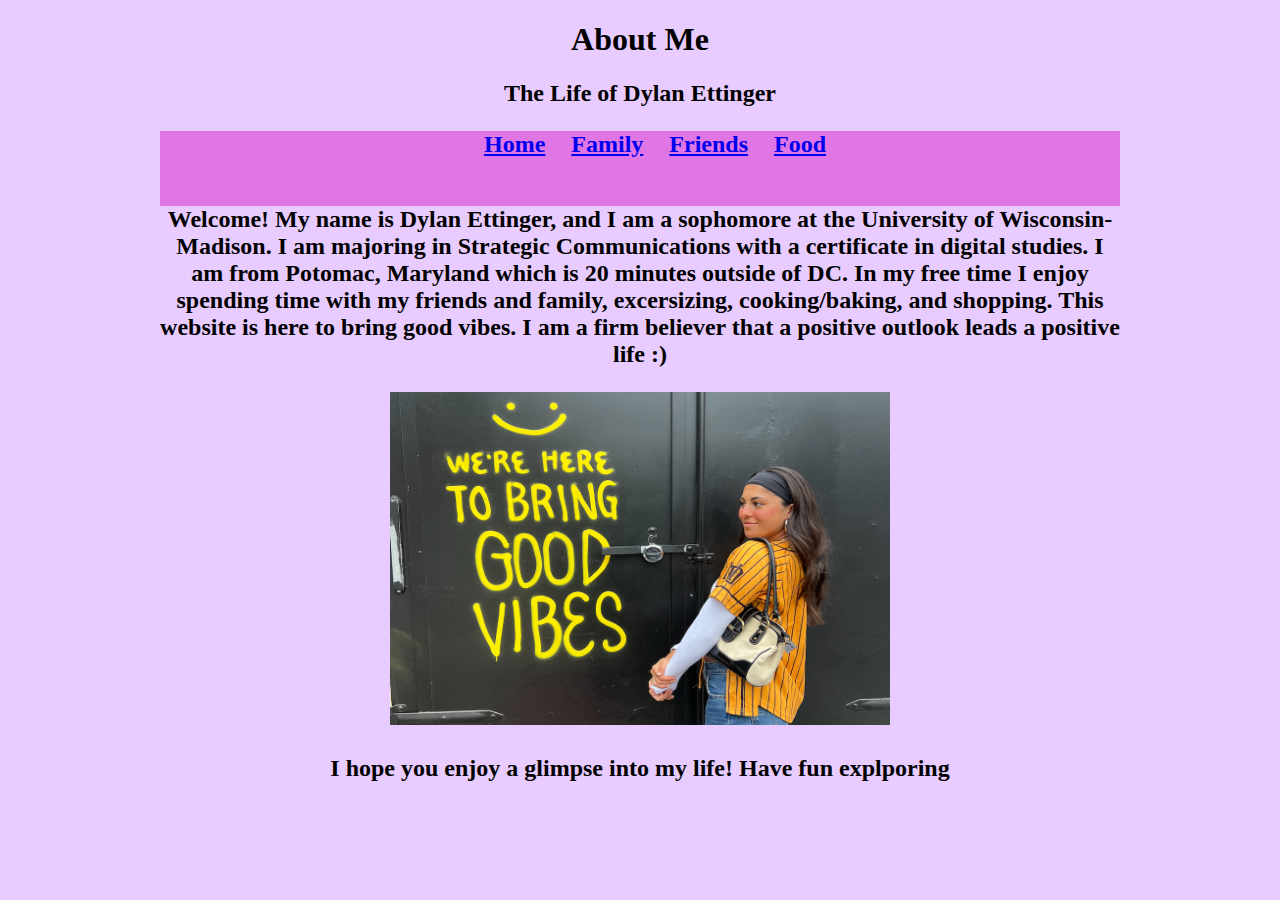
<file: index.html>
<!DOCTYPE html>
<html>
	<head>
		<title>Dylan Ettinger's Life</title>
		<link rel="stylesheet" href="stylesheet.css">
</head>
<body>

</body>
</html>

<head> 
<title>Dylan Ettinger's Life</title>



</head>
	<body>
		<header>
			<h1>About Me<h1>
			<h2>The Life of Dylan Ettinger<h2>	

			<nav>
				<ul>
					<li><a href="index.html" >Home</a><li>
					<li><a href="family.html" >Family</a><li>
					<li><a href="friends.html" >Friends</a><li>
					<li><a href="food.html" >Food</a><li>	
				</ul>
			<nav>
		<section>
			<main>
				<p> Welcome! My name is Dylan Ettinger, and I am a sophomore at the University of Wisconsin-Madison. I am majoring in Strategic Communications with a certificate in digital studies. I am from Potomac, Maryland which is 20 minutes outside of DC. In my free time I enjoy spending time with my friends and family, excersizing, cooking/baking, and shopping. This website is here to bring good vibes. I am a firm believer that a positive outlook leads a positive life :) </p>
			<main>
			
			<article>
				<img src="dylan.jpg" alt="Dylan Ettinger" width="500" height="333"> 
			<main>
				<p>I hope you enjoy a glimpse into my life! Have fun explporing</p>
			<main>

			</article>	
		<section>
		
		
</html>

		<header>		


		</header>
	</body>

</html>
</file>
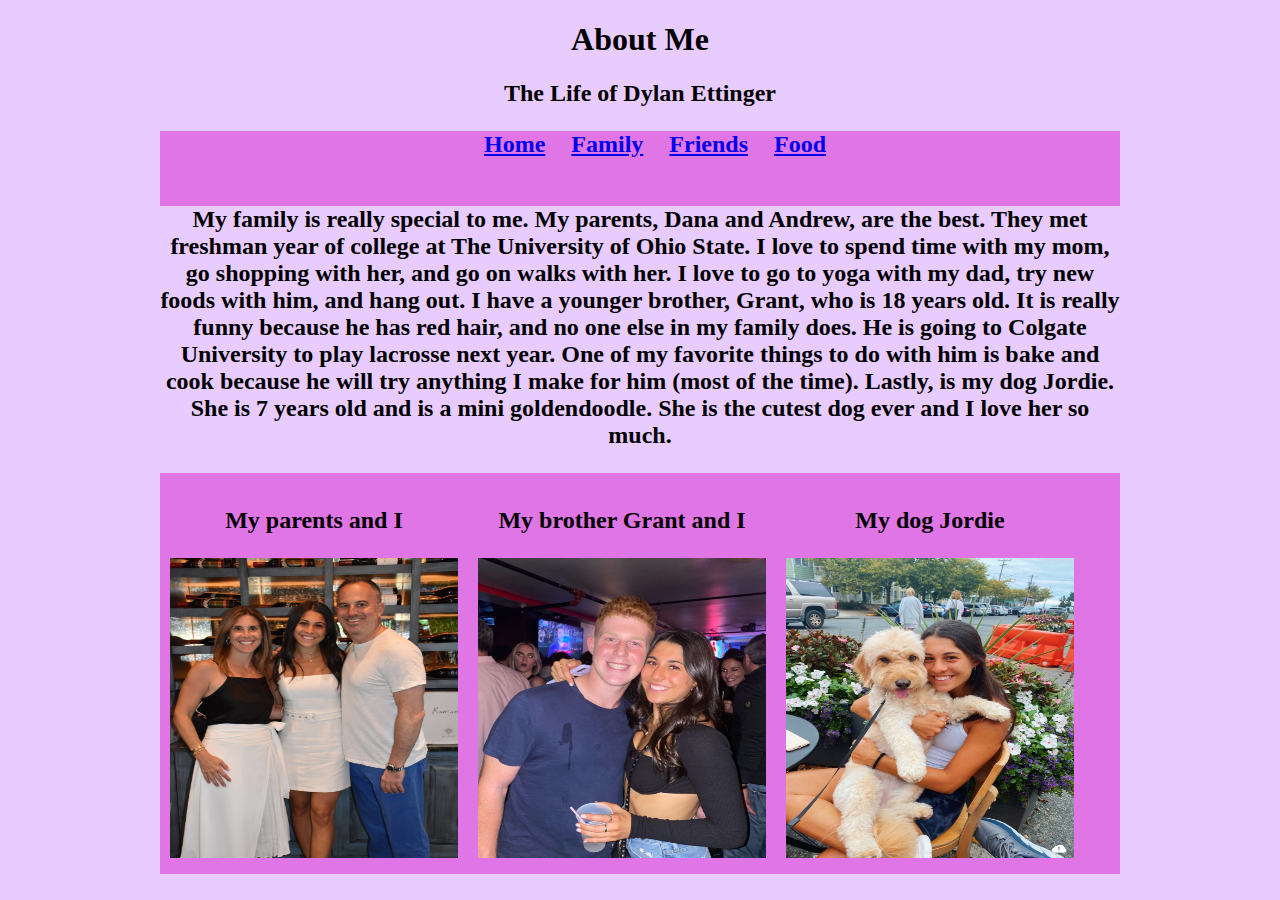
<file: family.html>
<!DOCTYPE html>
<html>
	<head>
		<title>Dylan Ettinger's Life</title>
		<link rel="stylesheet" href="stylesheet2.css">
</head>
<body>

</body>
</html>

<head> 
<title>Dylan Ettinger's Life</title>



</head>
	<body>
		<header>
			<h1>About Me<h1>
			<h2>The Life of Dylan Ettinger<h2>	

			<nav>
				<ul>
					<li><a href="index.html" >Home</a><li>
					<li><a href="family.html" >Family</a><li>
					<li><a href="friends.html" >Friends</a><li>
					<li><a href="food.html" >Food</a><li>	
				</ul>
			<nav>
		<section>
			<main>
				<p>My family is really special to me. My parents, Dana and Andrew, are the best. They met freshman year of college at The University of Ohio State. I love to spend time with my mom, go shopping with her, and go on walks with her. I love to go to yoga with my dad, try new foods with him, and hang out. I have a younger brother, Grant, who is 18 years old. It is really funny because he has red hair, and no one else in my family does. He is going to Colgate University to play lacrosse next year. One of my favorite things to do with him is bake and cook because he will try anything I make for him (most of the time). Lastly, is my dog Jordie. She is 7 years old and is a mini goldendoodle. She is the cutest dog ever and I love her so much. </p>
			<main>
			
<meta name="viewport" content="width=device-width, initial-scale=1">
<title>HTML</title>
<style>	
	.column {
	  float: left;
	  width: 30%;
	  padding: 10px;
	}
	img {
	  width: 100%;
	}	
</style>
</head>  
<body>
    
	<div class="container">
	   <div class="column">
	
		<p style="color:black;">My parents and I</p>
		

		<img src="parents.jpg" alt ="Parents" width= "230" height ="300">

	   </div>
	   <div class="column">
	
		<p style="color:black;">My brother Grant and I</p>

		<img src="grant.jpg" alt ="Grant" width="230" height ="300"> 
	   </div>
	   <div class="column">
	     <p style="color:black;">My dog Jordie</p>

		<img src="jordie.jpg" alt ="Jordie" width= "230" height= "300">
	   </div>
	</div>
			
		<section>
		
	
</html>

		
	</body>

</html>
</file>
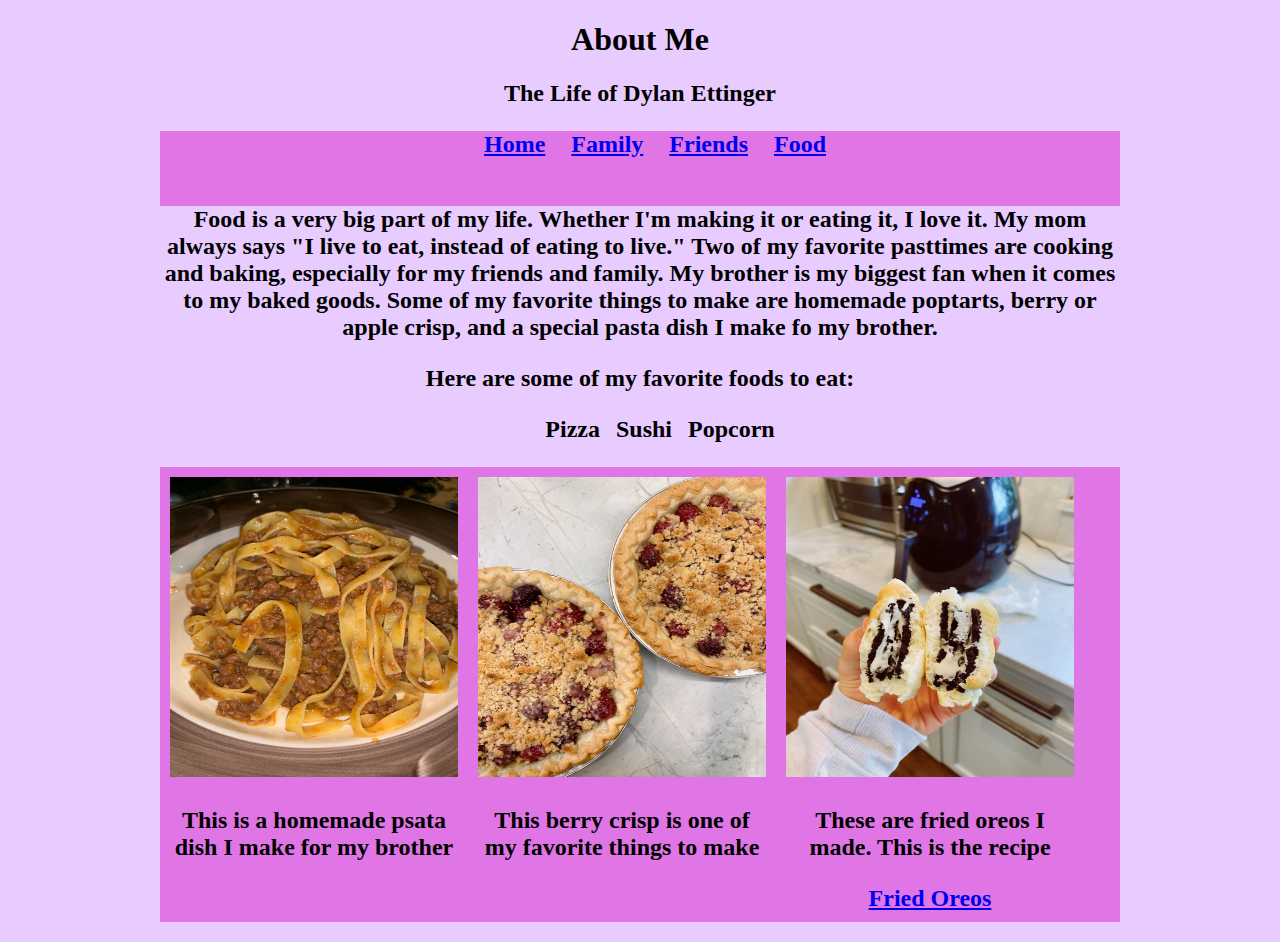
<file: food.html>
<!DOCTYPE html>
<html>
	<head>
		<title>Dylan Ettinger's Life</title>
		<link rel="stylesheet" href="stylesheet4.css">
</head>
<body>

</body>
</html>

<head> 
<title>Dylan Ettinger's Life</title>



</head>
	<body>
		<header>
			<h1>About Me<h1>
			<h2>The Life of Dylan Ettinger<h2>	

			<nav>
				<ul>
					<li><a href="index.html" >Home</a><li>
					<li><a href="family.html" >Family</a><li>
					<li><a href="friends.html" >Friends</a><li>
					<li><a href="food.html" >Food</a><li>	
				</ul>
			<nav>
		<section>
			<main>
				<p>Food is a very big part of my life. Whether I'm making it or eating it, I love it. My mom always says "I live to eat, instead of eating to live." Two of my favorite pasttimes are cooking and baking, especially for my friends and family. My brother is my biggest fan when it comes to my baked goods. Some of my favorite things to make are homemade poptarts, berry or apple crisp, and a special pasta dish I make fo my brother.</p>
			<main>
				<p> Here are some of my favorite foods to eat: </p>
				<ul>
  					<li>Pizza</li>
 					 <li>Sushi</li>
 					 <li>Popcorn</li>
				</ul>
			
			<meta name="viewport" content="width=device-width, initial-scale=1">
<title>HTML</title>
<style>	
	.column {
	  float: left;
	  width: 30%;
	  padding: 10px;
	}
	img {
	  width: 100%;
	}	
</style>
</head>  
<body>
    
	<div class="container">
	   <div class="column">
	
		<img src="pasta.jpg" alt ="Pasta" width= "230" height ="300">
		<p style="color:black;">This is a homemade psata dish I make for my brother</p>


	   </div>
	   <div class="column">
	
		<img src="berry.jpg" alt ="Berry crisp" width="230" height ="300"> 
		<p style="color:black;">This berry crisp is one of my favorite things to make</p>
	   </div>
	  <div class="column">
	
		<img src="oreo.jpg" alt ="Fried Oreos" width="230" height ="300"> 
		<p style="color:black;">These are fried oreos I made. This is the recipe</p>
		<a href="https://www.thecountrycook.net/air-fryer-fried-oreos/" target="_blank">Fried Oreos</a>
	   </div>



		<section>
		
		
</html>

		<header>		


		</header>
	</body>

</html>
</file>
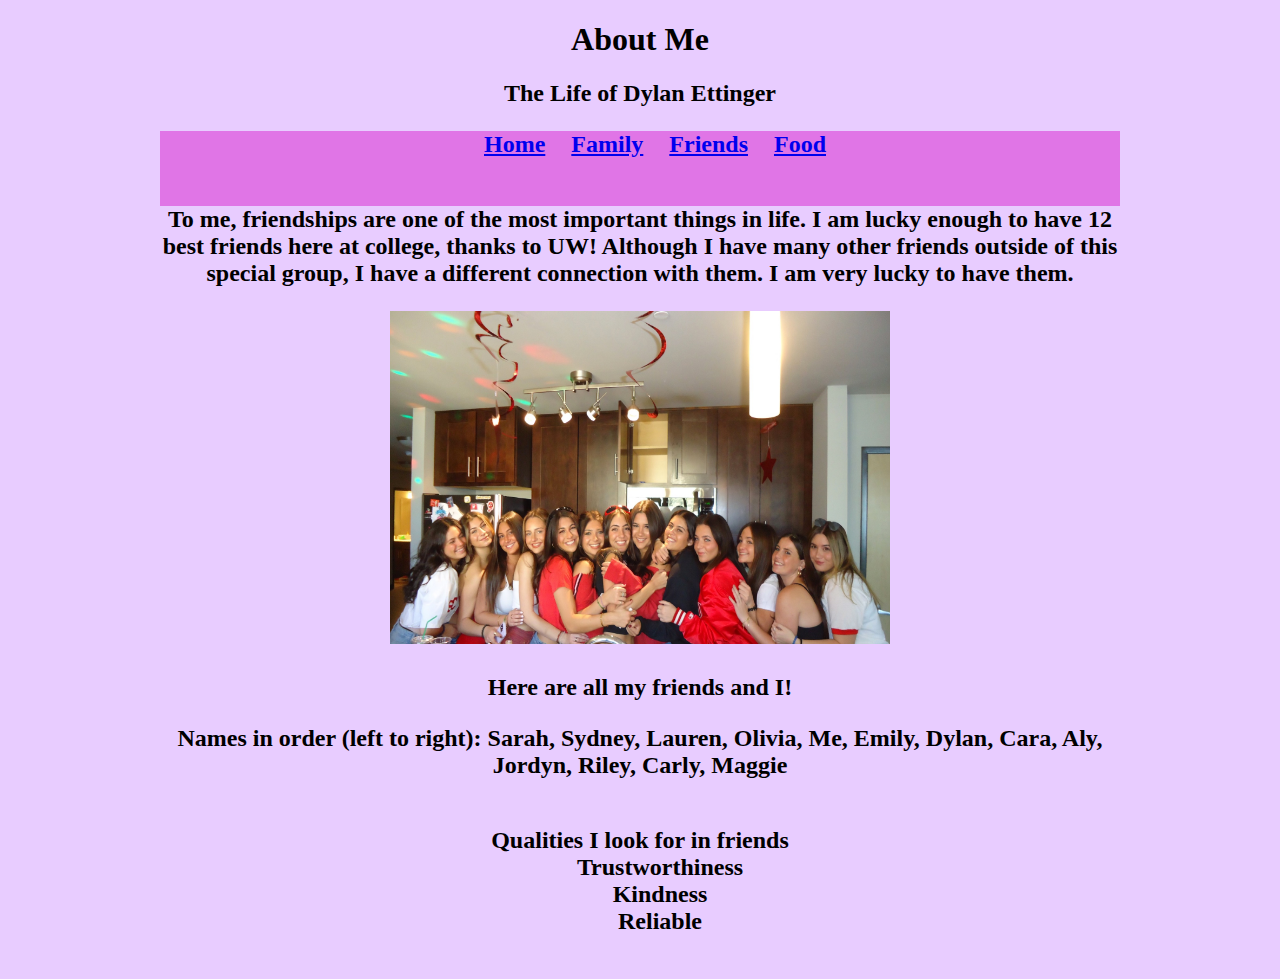
<file: friends.html>
<!DOCTYPE html>
<html>
	<head>
		<title>Dylan Ettinger's Life</title>
		<link rel="stylesheet" href="stylesheet3.css">
</head>
<body>

</body>
</html>

<head> 
<title>Dylan Ettinger's Life</title>



</head>
	<body>
		<header>
			<h1>About Me<h1>
			<h2>The Life of Dylan Ettinger<h2>	

			<nav>
				<ul>
					<li><a href="index.html" >Home</a><li>
					<li><a href="family.html" >Family</a><li>
					<li><a href="friends.html" >Friends</a><li>
					<li><a href="food.html" >Food</a><li>	
				</ul>
			<nav>
		<section>
			<main>
				<p> To me, friendships are one of the most important things in life. I am lucky enough to have 12 best friends here at college, thanks to UW! Although I have many other friends outside of this special group, I have a different connection with them. I am very lucky to have them.</p>
			<main>
			
			<article>
				<img src="friends.jpg" alt="Friends" width="500" height="333"> 
			<main>
				<p>Here are all my friends and I!</p>

				<p>Names in order (left to right): Sarah, Sydney, Lauren, Olivia, Me, Emily, Dylan, Cara, Aly, Jordyn, Riley, Carly, Maggie</p>
			
			<main>

			</article>	
		<section>
		<dl>
			<dt> Qualities I look for in friends </dt>
			<dd> Trustworthiness </dd>
			<dd> Kindness </dd>
			<dd> Reliable </dd>
		</dl>	
		
</html>

		<header>		


		</header>
	</body>

</html>
</file>
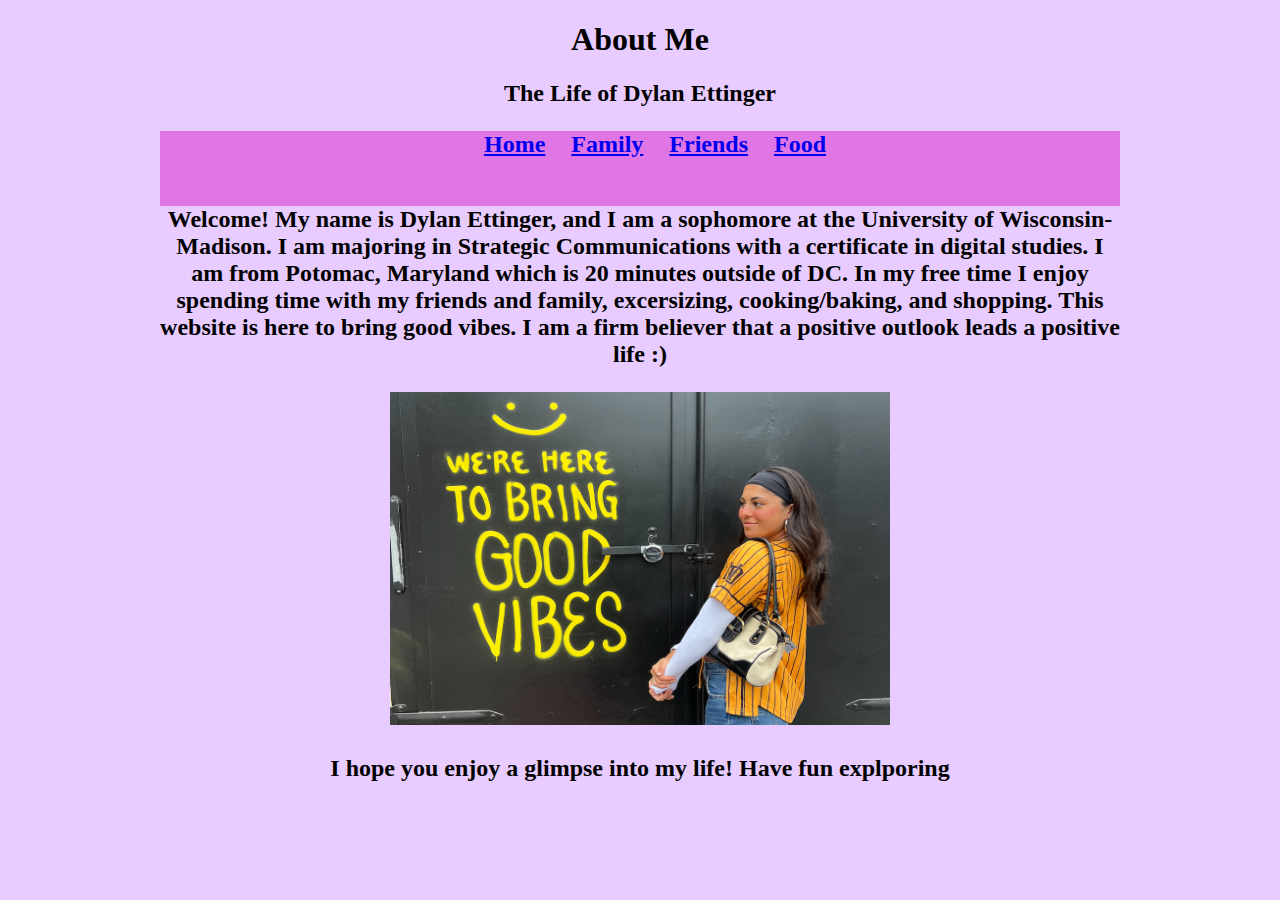
<file: home.html>
<!DOCTYPE html>
<html>
	<head>
		<title>Dylan Ettinger's Life</title>
		<link rel="stylesheet" href="stylesheet.css">
</head>
<body>

</body>
</html>

<head> 
<title>Dylan Ettinger's Life</title>



</head>
	<body>
		<header>
			<h1>About Me<h1>
			<h2>The Life of Dylan Ettinger<h2>	

			<nav>
				<ul>
					<li><a href="home.html" >Home</a><li>
					<li><a href="family.html" >Family</a><li>
					<li><a href="friends.html" >Friends</a><li>
					<li><a href="food.html" >Food</a><li>	
				</ul>
			<nav>
		<section>
			<main>
				<p> Welcome! My name is Dylan Ettinger, and I am a sophomore at the University of Wisconsin-Madison. I am majoring in Strategic Communications with a certificate in digital studies. I am from Potomac, Maryland which is 20 minutes outside of DC. In my free time I enjoy spending time with my friends and family, excersizing, cooking/baking, and shopping. This website is here to bring good vibes. I am a firm believer that a positive outlook leads a positive life :) </p>
			<main>
			
			<article>
				<img src="dylan.jpg" alt="Dylan Ettinger" width="500" height="333"> 
			<main>
				<p>I hope you enjoy a glimpse into my life! Have fun explporing</p>
			<main>

			</article>	
		<section>
		
		
</html>

		<header>		


		</header>
	</body>

</html>
</file>
<file: stylesheet.css>
stylesheet
*{
	font-family:georgia, 'Times New Roman', Times, sherif;
	color: #574d75
	text-align:center;
}


body {
	width: 960px;
	margin: 0 auto;
	text-align:center;
	background-color:#E8CCFF;
}

nav{
	background-color:#E075E6;
	padding: 10 px;
	margin: 10 px;
}
li{
	display: inline;
	padding: 5px;
}

section {
	overflow: auto;
	height: 100%
}

main {
	background-color:#E8CCFF;
	padding: 10 px;
	margin: 10 px;
}

article {
	background-color:#E8CCFF;
	padding: 10 px;
	margin: 10 px;
	width: 280 px;
	float: center;
}
</file>
<file: stylesheet2.css>
stylesheet2.css
*{
	font-family:georgia, 'Times New Roman', Times, sherif;
	color: #574d75
	text-align:center;
}


body {
	width: 960px;
	margin: 0 auto;
	text-align:center;
	background-color:#E8CCFF;
}

nav{
	background-color:#E075E6;
	padding: 10 px;
	margin: 10 px;
}
li{
	display: inline;
	padding: 5px;
}

section {
	overflow: auto;
	height: 100%
}

main {
	background-color:#E8CCFF;
	padding: 10 px;
	margin: 10 px;
}

article {
	background-color:#E8CCFF;
	padding: 10 px;
	margin: 10 px;
	width: 280 px;
}
</file>
<file: stylesheet4.css>
stylesheet4.css
*{
	font-family:georgia, 'Times New Roman', Times, sherif;
	color: #574d75
	text-align:center;
}


body {
	width: 960px;
	margin: 0 auto;
	text-align:center;
	background-color:#E8CCFF;
}

nav{
	background-color:#E075E6;
	padding: 10 px;
	margin: 10 px;
}
li{
	display: inline;
	padding: 5px;
}

section {
	overflow: auto;
	height: 100%
}

main {
	background-color:#E8CCFF;
	padding: 10 px;
	margin: 10 px;
}

article {
	background-color:#E8CCFF;
	padding: 10 px;
	margin: 10 px;
	width: 280 px;
}
</file>
<file: stylesheet3.css>
stylesheet
*{
	font-family:georgia, 'Times New Roman', Times, sherif;
	color: #574d75
	text-align:center;
}


body {
	width: 960px;
	margin: 0 auto;
	text-align:center;
	background-color:#E8CCFF;
}

nav{
	background-color:#E075E6;
	padding: 10 px;
	margin: 10 px;
}
li{
	display: inline;
	padding: 5px;
}

section {
	overflow: auto;
	height: 100%
}

main {
	background-color:#E8CCFF;
	padding: 10 px;
	margin: 10 px;
}

article {
	background-color:#E8CCFF;
	padding: 10 px;
	margin: 10 px;
	width: 280 px;
	float: center;
}
</file>
